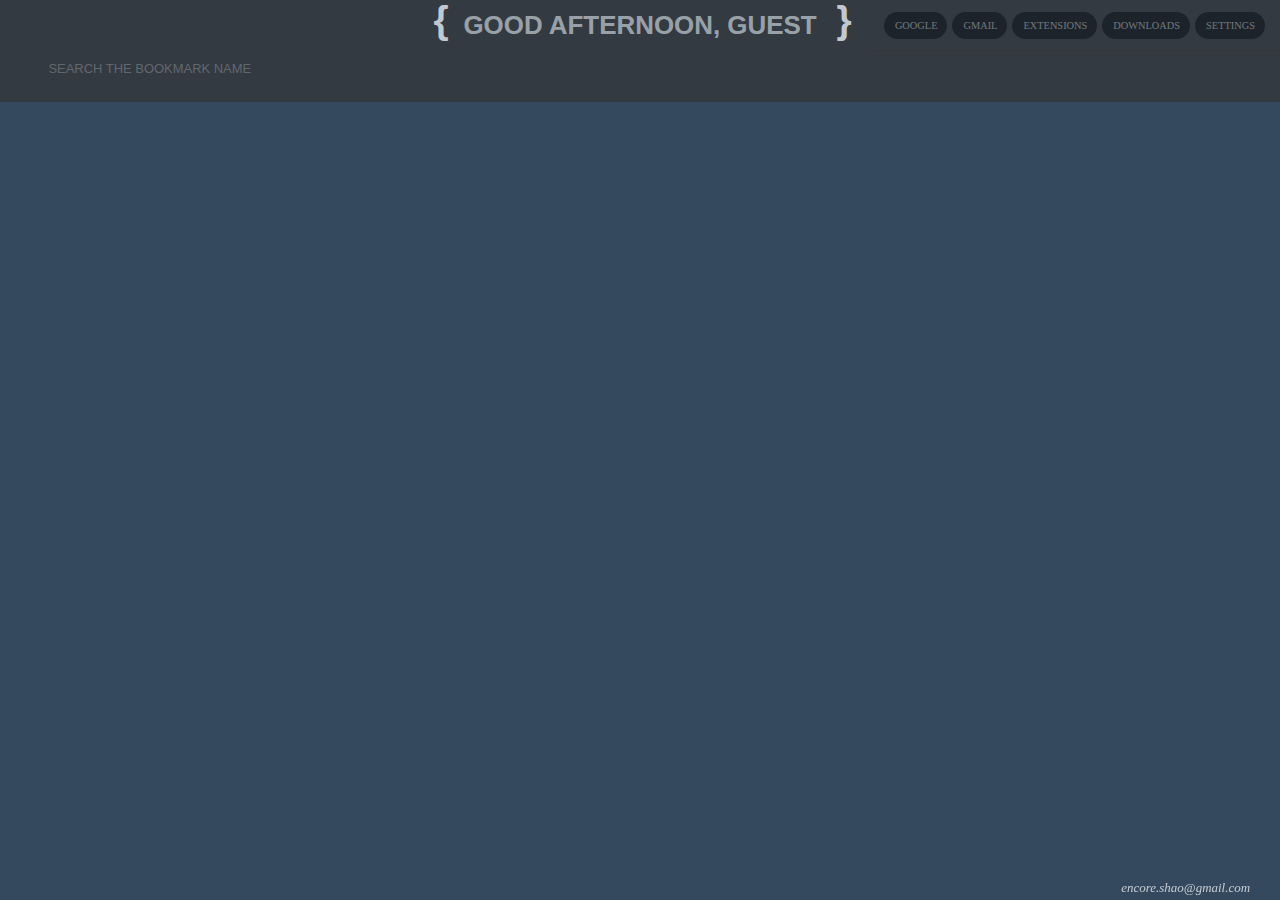
<file: src/index.html>
<!DOCTYPE html>
<html lang="en">
  <head>
    <meta charset="utf-8">
    <title>Dashboard of Bookmarks</title>
    <meta name="author" content="Encore Shao">
    <meta name="keywords" content="Dashboard - Bookmarks">
    <meta name="description" content="Dashboard - Bookmarks">
    <link rel="stylesheet" href="/css/index.css">
    <link rel="stylesheet" href="/css/clock.css">
    <script type="text/javascript" src="/js/jquery-1.11.2.min.js"></script>
    <script type="text/javascript" src="/js/libs.js"></script>
    <script type="text/javascript" src="/js/bookmark.js"></script>
    <script type="text/javascript" src="/js/moment.min.js"></script>
    <script type="text/javascript" src="/js/clock.js"></script>
    <script type="text/javascript" src="/js/index.js"></script>
  </head>
  <body>
    <section class='nav-fixed'>
      <div class='content Ctheme'>
        <div class='visible'>
        </div>
      </div>
      <div class="setting Ctheme">
        <ul class="nav-bar">
          <li>
            <a href="https://www.google.com/" target="_blank">
              Google
            </a>
          </li>
          <li>
            <a href="https://mail.google.com/mail/u/0/?tab=wm" target="_blank">
              Gmail
            </a>
          </li>
          <li>
            <a class="ext-url" data-name="extensions">
              Extensions
            </a>
          </li>
          <li>
            <a class="ext-url" data-name="downloads">
              Downloads
            </a>
          </li>
          <li>
            <a href="chrome-extension://imknfkidkilkomeomcidnnjojiilaofb/src/options/index.html" target="_blank">
              Settings
            </a>
          </li>
        </ul>
      </div>
    </section>
    <section class='contents'>
      <div id="clock" class="Ctheme dark disabled">
        <div class="display">
          <div class="weekdays"></div>
          <div class="ampm"></div>
          <div class="alarm"></div>
          <div class="digits"></div>
        </div>
      </div>
      <div class='links Ctheme clearfix'>
        <input type="text" name="keyword" id="keyword" placeholder="Search the bookmark name" />
        <div id="bookmarks" class='items'></div>
      </div>
    </section>
    <div class='footer'>
      <div class='wrappers'>
        <address>encore.shao@gmail.com</address>
      </div>
    </div>
    <div class='back-top' id="back-to-top">Back to top</div>
  </body>
</html>
</file>
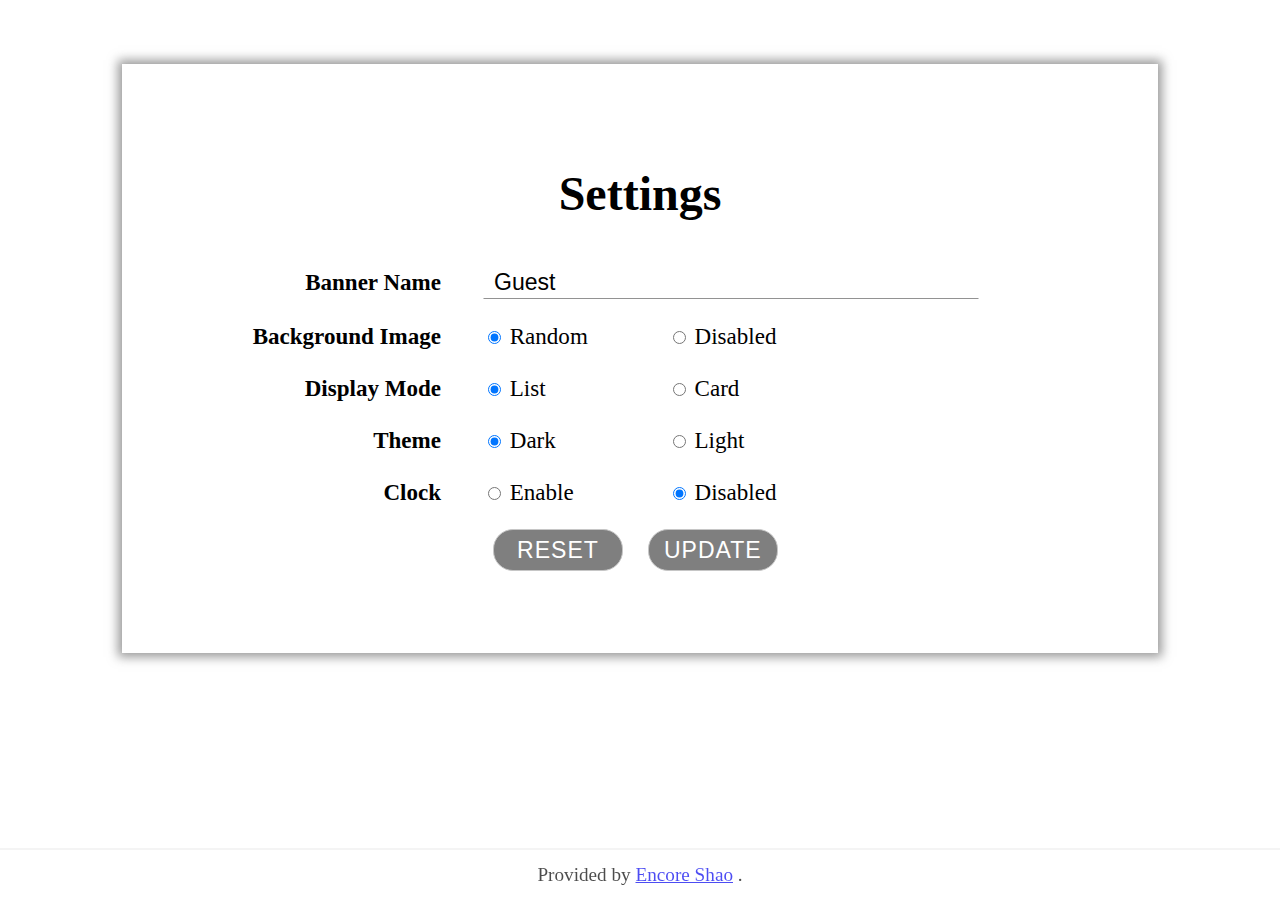
<file: src/options/index.html>
<!DOCTYPE html>
<html>
  <head>
    <meta charset="utf-8">
    <title id="title">Settings - Dashboard of Bookmarks</title>

    <!-- Stylesheets -->
    <link rel="stylesheet" href="/css/options.css" media="screen">
    <script src="/js/jquery-1.11.2.min.js"></script>
    <script src="/js/options.js"></script>
  </head>
  <body class="options">
    <div class="container">
      <div class='title'><h1>Settings</h1></div>
      <div>
        <table class="options">
          <tr>
            <td><strong>Banner Name</strong></td>
            <td><input type="input" id="BDUserName" name="BDUserName"></input></td>
          </tr>
          <tr>
            <td><strong>Background Image</strong></td>
            <td>
              <label>
                <input type="radio" name="DBBackgroundImage" value="enable" />
                Random
              </label>
              <label>
                <input type="radio" name="DBBackgroundImage" value="disabled" />
                Disabled
              </label>
            </td>
          </tr>
          <tr>
            <td><strong>Display Mode</strong></td>
            <td>
              <label>
                <input type="radio" name="DBMode" value="list" />
                List
              </label>
              <label>
                <input type="radio" name="DBMode" value="card" />
                Card
              </label>
            </td>
          </tr>
          <tr>
            <td><strong>Theme</strong></td>
            <td>
              <label>
                <input type="radio" name="DBThemeColor" value="dark" />
                Dark
              </label>
              <label>
                <input type="radio" name="DBThemeColor" value="light" />
                Light
              </label>
            </td>
          </tr>
          <tr>
            <td><strong>Clock</strong></td>
            <td>
              <label>
                <input type="radio" name="DBClock" value="enable" />
                Enable
              </label>
              <label>
                <input type="radio" name="DBClock" value="disabled" />
                Disabled
              </label>
            </td>
          </tr>
          <tr>
            <td></td>
            <td class='actions'>
              <input type="button" id="Clean" value="RESET"></input>
              <input type="button" id="Update" value="UPDATE"></input>
            </td>
          </tr>
        </table>
      </div>
    </div>
    <footer>
      <div class="wrappers">
        Provided by
        <a href="https://github.com/encoreshao/">Encore Shao</a>
        .
      </div>
    </footer>
  </body>
</html>
</file>
<file: css/index.css>
* {
  margin:0;
  padding:0;
}

html, body {
  width: 100%;
  height: 100%;
  text-align: left;
  line-height: 24px;
  font-size: .9em;
}

body {
  background-color: #34495e;
  background-repeat: no-repeat;
  background-size: cover;
  overflow: hidden;
}

a {
  text-decoration: none;
  color: white;
  cursor: pointer;
}

@-webkit-keyframes opacity {
  0%, 100% { opacity: 0; }
  50% { opacity: 1; }
}

@-webkit-keyframes change {
  0%, 12%, 100% {transform:translateY(0);}
/*  17%, 29% {transform:translateY(-25%);}
  34%, 46% {transform:translateY(-50%);}
  51%, 63% {transform:translateY(-75%);}
  68%, 80% {transform:translateY(-50%);}
  85%, 97% {transform:translateY(-25%);}*/
}

@keyframes opacity {
  0%, 100% {opacity:0;}
  50% {opacity:1;}
}

@keyframes change {
  0%, 12%, 100% {transform:translateY(0);}
/*  17%, 29% {transform:translateY(-25%);}
  34%, 46% {transform:translateY(-50%);}
  51%, 63% {transform:translateY(-75%);}
  68%, 80% {transform:translateY(-50%);}
  85%, 97% {transform:translateY(-25%);}*/
}

.area {
  font-family: fantasy;
  text-align: center;
  font-size: 5.5em;
  color: #efefef;
  letter-spacing: 3px;
  font-weight: 200;
  text-transform: uppercase;
  /*animation: blur .50s ease-out infinite;*/
  text-shadow: 0px 0px 5px #333333, 0px 0px 5px #333333;
}

@keyframes blur{
  from {
    text-shadow: 0px 0px 5px #333333,
    0px 0px 10px #333333,
    0px 0px 25px #333333,
    0px 0px 25px #333333,
    0px 0px 25px #333333,
    0px 0px 25px #333333,
    0px 0px 25px #333333,
    0px 0px 25px #333333,
    0px 0px 50px #333333,
    0px 0px 50px #333333,
    0px 0px 50px #7B96B8,
    0px 0px 100px #7B96B8,
    0px 10px 100px #7B96B8,
    0px 10px 100px #7B96B8,
    0px 10px 100px #7B96B8,
    0px 10px 100px #7B96B8,
    0px -10px 100px #7B96B8,
    0px -10px 100px #7B96B8; }
}

.clearfix {
  *zoom: 1;
}

.clearfix:before,
.clearfix:after {
  display: table;
  content: "";
}

.clearfix:after {
  clear: both;
}

div {
  vertical-align: middle;
}

.nav-fixed {
  height: 50px;
  line-height: 50px;
  width: 100%;
  background-color: #343436;
  opacity: 0.7;
  color: white;
}
.nav-fixed .content {
  text-transform: uppercase;
  text-align: center;
  font-size: 2em;
  line-height: 50px;
  font-family: 'Lato', sans-serif;
  color: #ecf0f1;
}

.visible {
  font-weight: 600;
  height: 50px;
  padding: 0 60px;
  position: relative;
}

.visible:before {
  content: '{';
  line-height: 40px;
  margin-left: -30px;
}
.visible:after {
  content: '}';
  line-height: 40px;
  margin-left: 20px;
}
.visible:after, .visible:before {
  position:absolute;
  color: white;
  font-size: 1.5em;
  -webkit-animation-name: opacity;
  -webkit-animation-duration: 2s;
  -webkit-animation-iteration-count: infinite;
  animation-name: opacity;
  animation-duration: 2s;
  animation-iteration-count: infinite;
}

.visible span {
  display: inline-block;
  float: left;
  margin: 0;
}
.setting {
  position: absolute;
  top: 0;
  right: 0;
  text-transform: uppercase;
}
.setting .nav-bar {
  list-style-type: none;
  padding: 0 10px;
}
.setting .nav-bar li {
  float: left;
  width: auto;
  text-align: center;
}
.setting .nav-bar li a {
  background-color: rgba(0, 0, 0, 0.6);
  border-left: 1px solid rgba(86, 53, 53, 0);
  border-radius: 25px;
  height: 30px;
  padding: 8px 10px;
  margin-right: 5px;
  font-size: .8em;
  color: rgba(255, 255, 255, .5);
}
.setting .nav-bar li a:hover {
  background-color: rgba(0, 0, 0, 1);
  color: rgba(255, 255, 255, 1);
  font-size: .815em;
}
.contents {
  width: 100%;
  text-align: -webkit-center;
  overflow-x: hidden;
  overflow-y: auto;
}
span.name {
  font-size: 0.8em;
  color: white;
  padding: 5px 20px;
  border: 1px solid transparent;
  border-bottom: 1px solid #343436;
  background-color: #343436;
  width: 250px;
  text-align: center;
  opacity: 0.7;
  display: inline-block;
}
.links {
  opacity: 0.7;
  padding: 5px 25px 20px;
  position: relative;
}
.links #keyword {
  height: 25px;
  width: 97%;
  font-size: 1em;
  border-radius: 10px;
  padding-left: 10px;
  border: 1px solid transparent;
  left: 0px;
  background-color: transparent;
  color: white;
}
input::-webkit-input-placeholder {
  text-transform: uppercase;
}
.dark #keyword:hover, .dark #keyword:active, .dark #keyword:focus {
  border: 1px solid rgba(255, 255, 255, .5);
  background-color: rgba(255, 255, 255, .1);
}

.light #keyword:hover, .light #keyword:active, .light #keyword:focus {
  border: 1px solid rgba(0, 0, 0, .5);
  background-color: rgba(0, 0, 0, .1);
  color: rgba(0, 0, 0, .9);
}
.links .rootNode {
  margin-left: 10px;
  text-align: left;
}
.links .items { text-align: left; }
.links .items span.hover {
  display: inline-block;
}
a.mLeft { margin-left: 20px; }
.links .item a:hover {
  color: #7B96B8;
}

.footer {
  position: fixed;
  bottom: 0px;
  left: 0px;
  min-height: 5px;
  width: 100%;
  opacity: 0.7;
  background-color: transparent;
}
.footer .wrappers address {
  font-size: 1em;
  text-align: right;
  margin: 0 30px;
  color: white;
}

/* Theme color */
.dark { background-color: #343436; }
.light { background-color: rgba(243, 243, 243, .8); }

.dark .visible,
.light address,
.links.dark .item a {
  color: rgba(236, 240, 241, .8);
}
.light .visible,
.light address,
.links.light .item a {
  color: rgba(0, 0, 0, .8);
}

/* Dashboard - List Mode */
.list .label-text {
  line-height: 25px;
  height: 25px;
  overflow: hidden;
  max-width: 95%;
}
.list .label-text a {
  color: #000000;
}
.list .label-text span {
  word-break: break-all;
  display: none;
}
.list.dark .item:hover .label-text a {
  color: rgba(236, 240, 241, 1);
}
.list.light .item:hover .label-text a {
  color: rgba(0, 0, 0, 1);
}
.list .item:hover .label-text span {
  display: inline-block;
}

/* Dashboard - Card Mode */
.card .rootNode .item {
  width: 93px;
  height: 93px;
  overflow: hidden;
  position: relative;
  float: left;
  margin: 5px;
  border-radius: 5px;
  padding: 5px;
  line-height: 1.2em;
  text-align: center;
}
.dark.card .item {
  background: #efefef;
}
.dark.card .item a {
  color: #000000;
}
.light.card .item {
  background: #4e4848;
}
.light.card .item a {
  color: #ded9d9;
}
.card .item.disabled {
  background: rgba(239, 239, 239, .5);
  display: none;
}
.card .rootNode .item a {
  margin-left: 0px;
  word-break: break-word;
}
.card .rootNode .item .label-text {
  margin-top: 10px;
  height: 60px;
  overflow: hidden;
  width: 100%;
}
.card .label-text span {
  display: none;
}
.card .folder { display: none; }
.card .item .tag {
  position: absolute;
  font-size: .5em;
  background-color: #000000;
  color: white;
  padding: 2px 5px;
  border-top-left-radius: 3px;
  margin-top: -5px;
  margin-left: -5px;
}
.card .rootNode {
  margin: auto;
  text-align: center;
}

.icon, .label-text {
  display: inline-block;
}
.label-text span {
  margin-left: 10px;
  display: inline-flex;
}
.dark .label-text span {
  color: rgba(236, 240, 241, .5);
}
.light .label-text span {
  color: rgba(0, 0, 0, .8);
}
.label-text span.display {
  display: inline-block;
}

.dark.list .folder .label-text a {
  font-size: 1.3em;
  color: white;
}
.light.list .folder .label-text a {
  font-size: 1.3em;
  color: #000000;
}

.back-top {
  position: fixed;
  font-size: .8em;
  font-weight: bold;
  color: rgba(255, 255, 255, .8);
  right: 10px;
  bottom: 20px;
  background-color: rgba(0, 0, 0, .5);
  padding: 1px 15px;
  opacity: 0.8;
  z-index: 3333;
  cursor: pointer;
  border-radius: 10px;
  display: none;
}
.back-top:hover {
  font-size: .9em;
  background-color: rgba(0, 0, 0, .6);
  color: rgba(255, 255, 255, 1);
}
</file>
<file: css/clock.css>
#clock.disabled { display: none; }
#clock { opacity: 0.7; }

#clock:after{
	content: '';
	position: absolute;
	width: 400px;
	height: 20px;
	border-radius: 6px;
	left: 50%;
	margin-left: -200px;
	bottom: 2px;
	z-index: -1;
}

#clock .display{
	text-align:center;
	padding: 40px 20px 20px;
	border-radius: 6px;
	position: relative;
	height: 54px;
}

/*-------------------------
	Light color theme
--------------------------*/

#clock.light{
	background-color:#f3f3f3;
	color:#272e38;
}

#clock.light:after{
	box-shadow:0 4px 10px rgba(0,0,0,0.15);
}

#clock.light .digits div span{
	background-color:#272e38;
	border-color:#272e38;
}

#clock.light .digits div.dots:before,
#clock.light .digits div.dots:after{
	background-color:#272e38;
}

#clock.light .alarm{
	background:url('../images/alarm_light.jpg');
}

#clock.light .display{
	background-color:#dddddd;
	box-shadow:0 1px 1px rgba(0,0,0,0.08) inset, 0 1px 1px #fafafa;
}


/*-------------------------
	Dark color theme
--------------------------*/


#clock.dark{
	background-color:#272e38;
	color:#cacaca;
}

#clock.dark:after{
	box-shadow:0 4px 10px rgba(0,0,0,0.3);
}

#clock.dark .digits div span{
	background-color:#cacaca;
	border-color:#cacaca;
}

#clock.dark .alarm{
	background:url('../images/alarm_dark.jpg');
}

#clock.dark .display{
	background-color:#0f1620;
	box-shadow:0 1px 1px rgba(0,0,0,0.08) inset, 0 1px 1px #2d3642;
}

#clock.dark .digits div.dots:before,
#clock.dark .digits div.dots:after{
	background-color:#cacaca;
}


/*-------------------------
	The Digits
--------------------------*/


#clock .digits div{
	text-align:left;
	position:relative;
	width: 28px;
	height:50px;
	display:inline-block;
	margin:0 4px;
}

#clock .digits div span{
	opacity:0;
	position:absolute;

	-webkit-transition:0.25s;
	-moz-transition:0.25s;
	transition:0.25s;
}

#clock .digits div span:before,
#clock .digits div span:after{
	content:'';
	position:absolute;
	width:0;
	height:0;
	border:5px solid transparent;
}

#clock .digits .d1{			height:5px;width:16px;top:0;left:6px;}
#clock .digits .d1:before{	border-width:0 5px 5px 0;border-right-color:inherit;left:-5px;}
#clock .digits .d1:after{	border-width:0 0 5px 5px;border-left-color:inherit;right:-5px;}

#clock .digits .d2{			height:5px;width:16px;top:24px;left:6px;}
#clock .digits .d2:before{	border-width:3px 4px 2px;border-right-color:inherit;left:-8px;}
#clock .digits .d2:after{	border-width:3px 4px 2px;border-left-color:inherit;right:-8px;}

#clock .digits .d3{			height:5px;width:16px;top:48px;left:6px;}
#clock .digits .d3:before{	border-width:5px 5px 0 0;border-right-color:inherit;left:-5px;}
#clock .digits .d3:after{	border-width:5px 0 0 5px;border-left-color:inherit;right:-5px;}

#clock .digits .d4{			width:5px;height:14px;top:7px;left:0;}
#clock .digits .d4:before{	border-width:0 5px 5px 0;border-bottom-color:inherit;top:-5px;}
#clock .digits .d4:after{	border-width:0 0 5px 5px;border-left-color:inherit;bottom:-5px;}

#clock .digits .d5{			width:5px;height:14px;top:7px;right:0;}
#clock .digits .d5:before{	border-width:0 0 5px 5px;border-bottom-color:inherit;top:-5px;}
#clock .digits .d5:after{	border-width:5px 0 0 5px;border-top-color:inherit;bottom:-5px;}

#clock .digits .d6{			width:5px;height:14px;top:32px;left:0;}
#clock .digits .d6:before{	border-width:0 5px 5px 0;border-bottom-color:inherit;top:-5px;}
#clock .digits .d6:after{	border-width:0 0 5px 5px;border-left-color:inherit;bottom:-5px;}

#clock .digits .d7{			width:5px;height:14px;top:32px;right:0;}
#clock .digits .d7:before{	border-width:0 0 5px 5px;border-bottom-color:inherit;top:-5px;}
#clock .digits .d7:after{	border-width:5px 0 0 5px;border-top-color:inherit;bottom:-5px;}

/* 1 */

#clock .digits div.one .d5,
#clock .digits div.one .d7 {
	opacity: 1;
}

/* 2 */

#clock .digits div.two .d1,
#clock .digits div.two .d5,
#clock .digits div.two .d2,
#clock .digits div.two .d6,
#clock .digits div.two .d3 {
	opacity: 1;
}

/* 3 */

#clock .digits div.three .d1,
#clock .digits div.three .d5,
#clock .digits div.three .d2,
#clock .digits div.three .d7,
#clock .digits div.three .d3 {
	opacity: 1;
}

/* 4 */

#clock .digits div.four .d5,
#clock .digits div.four .d2,
#clock .digits div.four .d4,
#clock .digits div.four .d7 {
	opacity: 1;
}

/* 5 */

#clock .digits div.five .d1,
#clock .digits div.five .d2,
#clock .digits div.five .d4,
#clock .digits div.five .d3,
#clock .digits div.five .d7 {
	opacity: 1;
}

/* 6 */

#clock .digits div.six .d1,
#clock .digits div.six .d2,
#clock .digits div.six .d4,
#clock .digits div.six .d3,
#clock .digits div.six .d6,
#clock .digits div.six .d7 {
	opacity: 1;
}


/* 7 */

#clock .digits div.seven .d1,
#clock .digits div.seven .d5,
#clock .digits div.seven .d7 {
	opacity: 1;
}

/* 8 */

#clock .digits div.eight .d1,
#clock .digits div.eight .d2,
#clock .digits div.eight .d3,
#clock .digits div.eight .d4,
#clock .digits div.eight .d5,
#clock .digits div.eight .d6,
#clock .digits div.eight .d7 {
	opacity: 1;
}

/* 9 */

#clock .digits div.nine .d1,
#clock .digits div.nine .d2,
#clock .digits div.nine .d3,
#clock .digits div.nine .d4,
#clock .digits div.nine .d5,
#clock .digits div.nine .d7 {
	opacity: 1;
}

/* 0 */

#clock .digits div.zero .d1,
#clock .digits div.zero .d3,
#clock .digits div.zero .d4,
#clock .digits div.zero .d5,
#clock .digits div.zero .d6,
#clock .digits div.zero .d7 {
	opacity: 1;
}


/* The dots */

#clock .digits div.dots {
	width:5px;
}

#clock .digits div.dots:before,
#clock .digits div.dots:after {
	width:5px;
	height:5px;
	content:'';
	position:absolute;
	left:0;
	top:14px;
}

#clock .digits div.dots:after { top:34px; }


/*-------------------------
	The Alarm
--------------------------*/

#clock .alarm.active { opacity: 1; }

/*-------------------------
	Weekdays
--------------------------*/

#clock .weekdays {
	font-size: 12px;
	position: absolute;
	width: 100%;
	top: 10px;
	left: 0;
	text-align: center;
}

#clock .weekdays span {
	opacity: 0.2;
	padding: 0 10px;
}

#clock .weekdays span.active { opacity: 1; }

#clock .ampm {
	position: absolute;
	bottom: 20px;
	right: 20px;
	font-size: 12px;
}
</file>
<file: css/options.css>
body.options {
  text-align: left;
  margin: auto !important;
  width: 100%;
  padding-top: 5%;
  background-color: white;
}
body.options .container {
  width: 70%;
  margin: auto;
  padding: 40px;
  border: 30px solid rgba(255, 255, 255, 0.5);
  box-shadow: 0px 0px 10px 4px rgba(119, 119, 119, 0.75);
}
body.options .container .title {
  text-align: center;
  font-size: 1.5em;
}
body.options #BDUserName {
  width: 80%;
  background-color: transparent;
  border: 1px solid transparent;
  border-bottom: 1px solid rgba(119, 119, 119, .8);
}
body.options tr { font-size: 1.2em; }
body.options td { padding: 10px 0; }
body.options .msg { color: red; font-size: 1.2em; }
body.options td input, body.options td strong {
  line-height: 30px;
  font-size: 1.2em;
}
body.options td input { padding-left: 10px; }
body.options td label {
  width: 180px;
  display: inline-block;
  font-size: 1.2em;
  cursor: pointer;
}
body.options table.options { width: 100%; }
body.options table td:first-child {
  text-align: right;
  width: 30%;
  padding-right: 20px;
}
body.options table td:last-child {
  text-align: left;
  width: 70%;
  padding-left: 20px;
}
.fixed-height { height: 70px; }

.actions input {
  text-decoration: none;
  width: 130px;
  line-height: 20px;
  color: white;
  font-size: .5em;
  letter-spacing: 1px;
  background: rgba(0, 0, 0, 0.5);
  border: 1px solid #C6C6C6;
  outline: medium;
  cursor: pointer;
  -webkit-appearance: none;
  -webkit-border-radius: 0;
  padding: 5px 10px;
  border-radius: 20px;
  margin: 0px 10px;
}
.actions input:hover {
  background: rgba(0, 0, 0, .8);
}

footer {
  position: fixed;
  bottom: 0px;
  left: 0px;
  height: 50px;
  width: 100%;
  opacity: 0.7;
  background-color: transparent;
  border-top: 2px solid #efefef;
}
footer .wrappers {
  font-size: 1.2em;
  text-align: center;
  height: 50px;
  line-height: 50px;
  color: #000000;
  vertical-align: middle;
}
</file>
